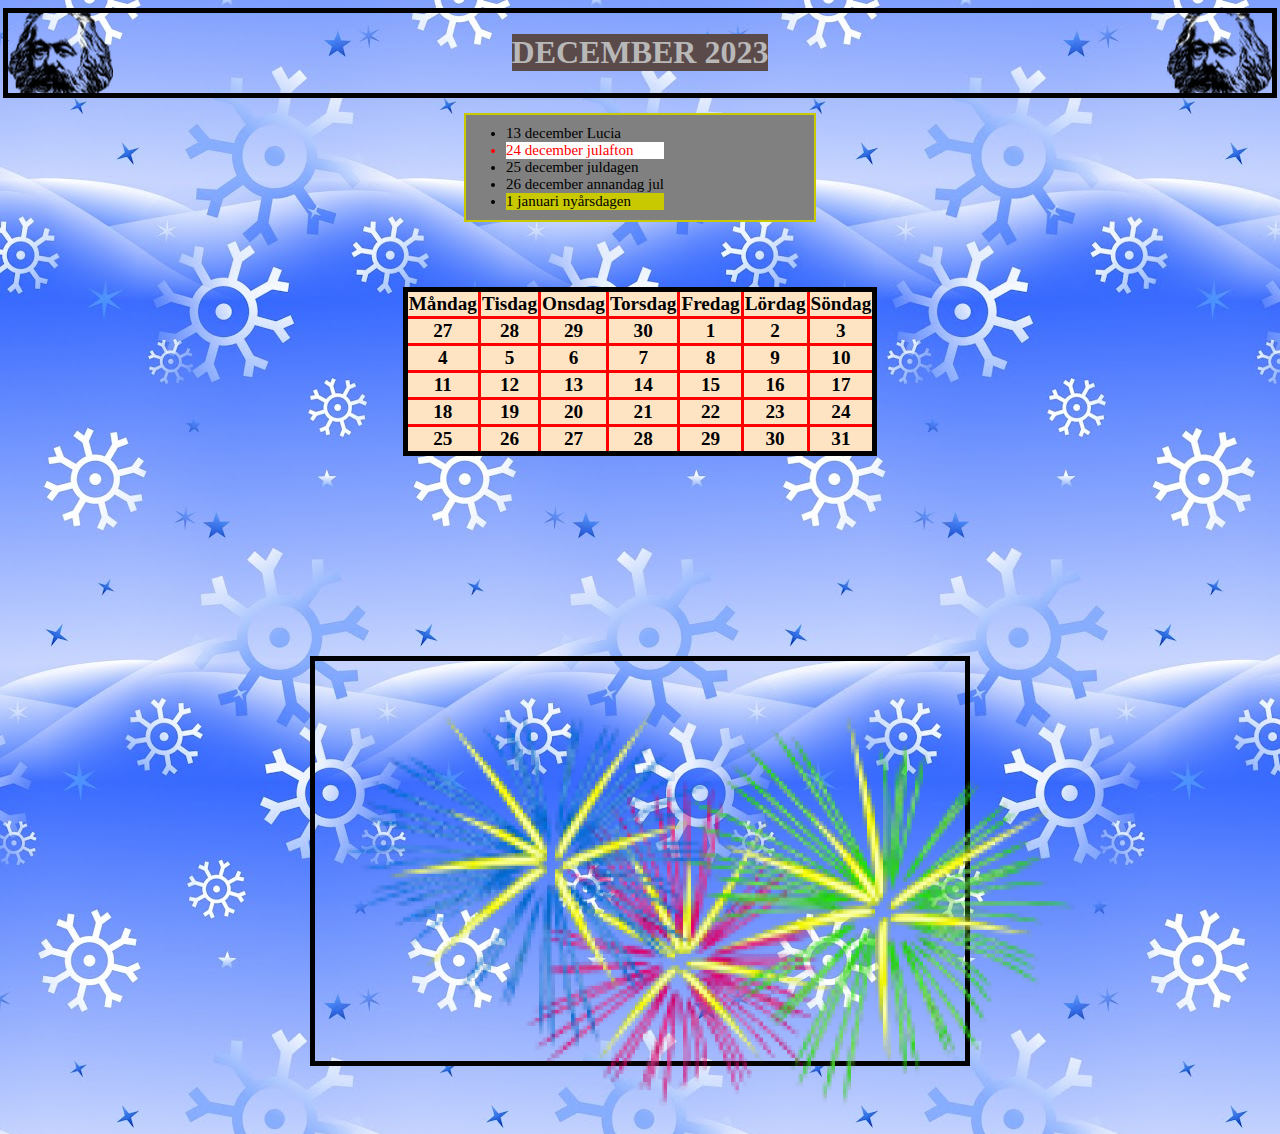
<file: index.html>
<!DOCTYPE html>
<html lang="en">
<head>
    <meta charset="UTF-8">
    <meta name="viewport" content="width=device-width, initial-scale=1.0">
    <title>Document</title>
    <link rel="stylesheet" href="style.css">

</head>

<body>
    <DIv  class="Rubrik">
       <img src="img/santa_small.png" alt="Tomte">
        <H1>DECEMBER 2023</H1>
        <img src="img/santa_small.png" alt="Tomte">
    </DIv>
<ul>

<li>13 december Lucia</li>
<li class="jul">24 december julafton</li>
<li>25 december juldagen</li>
<li>26 december annandag jul</li>
<li class="nyår">1 januari nyårsdagen</li>



</ul>

<table >
    <tr >
      <th class="dgr">Måndag</th>
      <th class="dgr">Tisdag</th>
      <th class="dgr">Onsdag</th>
      <th class="dgr">Torsdag</th>
      <th class="dgr">Fredag</th>
    <th class="dgr">Lördag</th>
    <th class="dgr">Söndag</th>

    <tr >
        <th class="dgr">27</th>
        <th class="dgr">28</th>
        <th class="dgr">29</th>
        <th class="dgr" >30</th>
        <th class="dgr">1</th>
      <th class="dgr">2</th>
      <th class="dgr">3</th>
      
      <tr >
        <th class="dgr">4</th>
        <th class="dgr">5</th>
        <th class="dgr">6</th>
        <th class="dgr">7</th>
        <th class="dgr">8</th>
      <th class="dgr">9</th>
      <th class="dgr">10</th>

      <tr >
        <th class="dgr">11</th>
        <th class="dgr">12</th>
        <th class="dgr">13</th>
        <th class="dgr">14</th>
        <th class="dgr">15</th>
      <th class="dgr">16</th>
      <th class="dgr">17</th>

      <tr >
        <th class="dgr">18</th>
        <th class="dgr">19</th>
        <th class="dgr">20</th>
        <th class="dgr">21</th>
        <th class="dgr">22</th>
      <th class="dgr">23</th>
      <th class="dgr">24</th>

      <tr >
        <th class="dgr">25</th>
        <th class="dgr">26</th>
        <th class="dgr">27</th>
        <th class="dgr">28</th>
        <th  class="dgr">29</th>
      <th class="dgr">30</th>
      <th class="dgr">31</th>

      

  
  </table>

<div class="fy">
<img src="img/fireworks_small.png" alt="Fyverkeri i botten av skärmen">

</div>



</body>
</html>
</file>
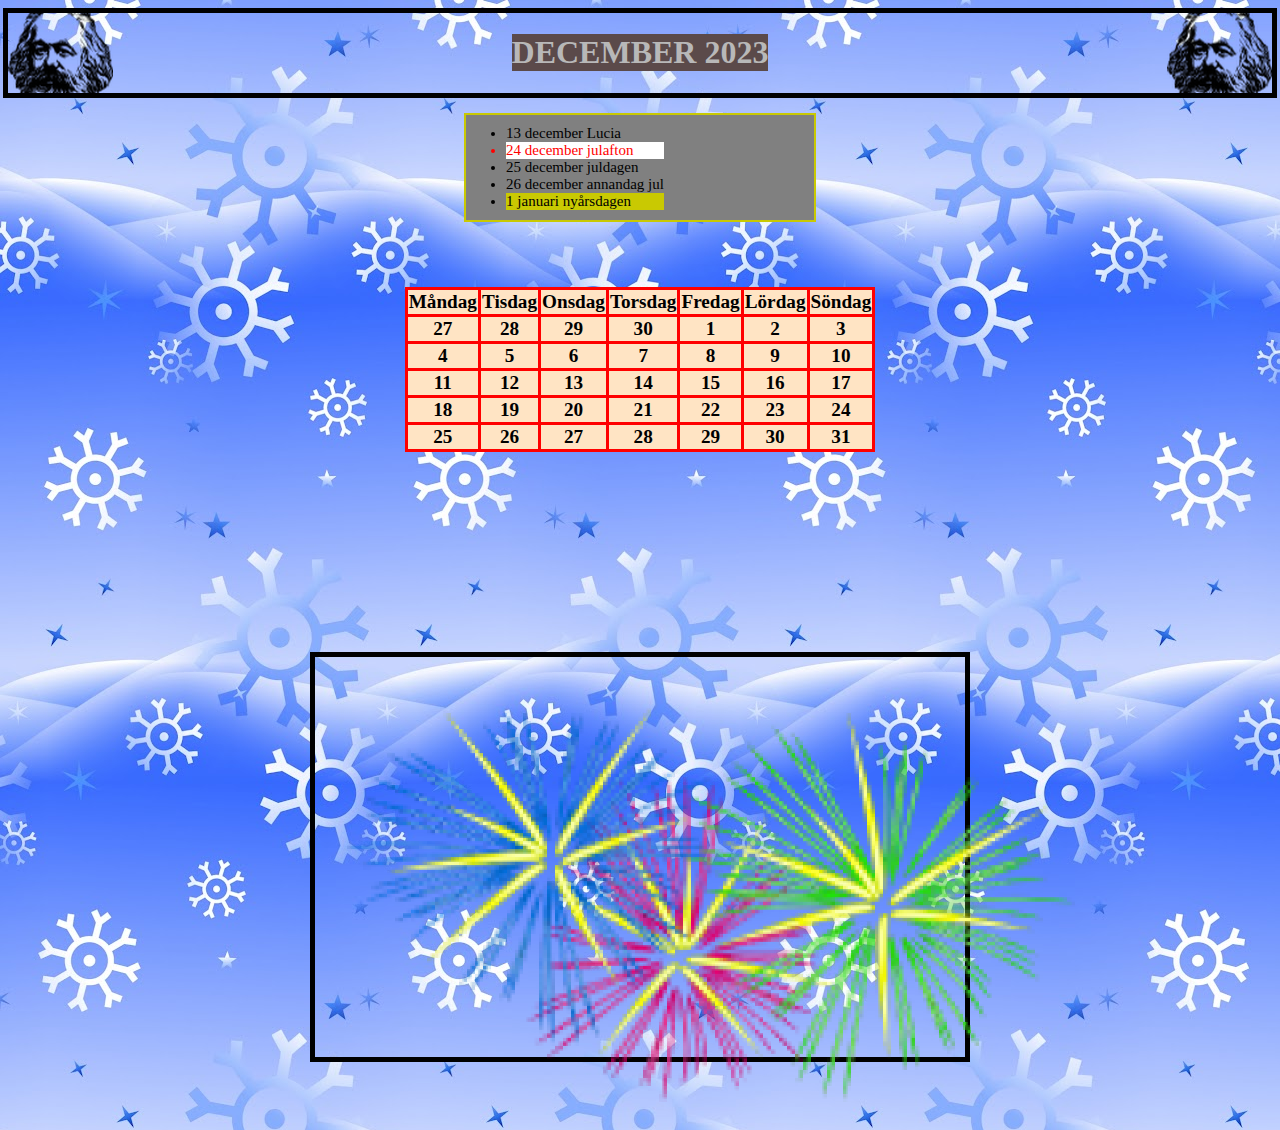
<file: main.html>
<!DOCTYPE html>
<html lang="en">
<head>
    <meta charset="UTF-8">
    <meta name="viewport" content="width=device-width, initial-scale=1.0">
    <title>Document</title>
    <link rel="stylesheet" href="style.css">

</head>

<body>
    <DIv  class="Rubrik">
       <img src="img/santa_small.png" alt="Tomte">
        <H1>DECEMBER 2023</H1>
        <img src="img/santa_small.png" alt="Tomte">
    </DIv>
<ul>

<li>13 december Lucia</li>
<li class="jul">24 december julafton</li>
<li>25 december juldagen</li>
<li>26 december annandag jul</li>
<li class="nyår">1 januari nyårsdagen</li>



</ul>

<table class="kal">
    <tr >
      <th class="dgr">Måndag</th>
      <th class="dgr">Tisdag</th>
      <th class="dgr">Onsdag</th>
      <th class="dgr">Torsdag</th>
      <th class="dgr">Fredag</th>
    <th class="dgr">Lördag</th>
    <th class="dgr">Söndag</th>

    <tr >
        <th class="dgr">27</th>
        <th class="dgr">28</th>
        <th class="dgr">29</th>
        <th class="dgr" >30</th>
        <th class="dgr">1</th>
      <th class="dgr">2</th>
      <th class="dgr">3</th>
      
      <tr >
        <th class="dgr">4</th>
        <th class="dgr">5</th>
        <th class="dgr">6</th>
        <th class="dgr">7</th>
        <th class="dgr">8</th>
      <th class="dgr">9</th>
      <th class="dgr">10</th>

      <tr >
        <th class="dgr">11</th>
        <th class="dgr">12</th>
        <th class="dgr">13</th>
        <th class="dgr">14</th>
        <th class="dgr">15</th>
      <th class="dgr">16</th>
      <th class="dgr">17</th>

      <tr >
        <th class="dgr">18</th>
        <th class="dgr">19</th>
        <th class="dgr">20</th>
        <th class="dgr">21</th>
        <th class="dgr">22</th>
      <th class="dgr">23</th>
      <th class="dgr">24</th>

      <tr >
        <th class="dgr">25</th>
        <th class="dgr">26</th>
        <th class="dgr">27</th>
        <th class="dgr">28</th>
        <th  class="dgr">29</th>
      <th class="dgr">30</th>
      <th class="dgr">31</th>

      

  
  </table>

<div class="fy">
<img src="img/fireworks_small.png" alt="Fyverkeri i botten av skärmen">

</div>



</body>
</html>
</file>
<file: style.css>
h1{
text-align: center;
background-color: rgb(91, 74, 74);
color: rgb(184, 184, 184);
}

.Rubrik{
display: flex;
justify-content: space-between;
border: 5px solid black;
width: 100%;




}

.jul{
background-color: white;
color: red;
}
.nyår{
background-color: rgb(201, 201, 2);
}
ul{
    font-size: 15px;
    padding-right: 150px;
    padding-top: 10px;
    padding-bottom: 10px;
border: 2px solid rgb(201, 201, 2);
background-color: gray;
 
}
body{
    display: flex;
    flex-direction: column;
    align-items: center;
background-image: url(img/winter-snow.jpg);
}
table {
    margin: 50px;
    border: 5px solid black;
    border-collapse: collapse;

}

th{
border: solid red;
font-size: larger;

}
.dgr{
background-color: bisque;
}



.fy {
border: 5px solid black;
margin-top: 150px;
width: 650px;
height: 400px;

}
.kal{
text-align: center;
border: solid black;
padding: 5px;
}

.kal *{
    border-collapse: collapse;
border: solid red;

}
</file>
